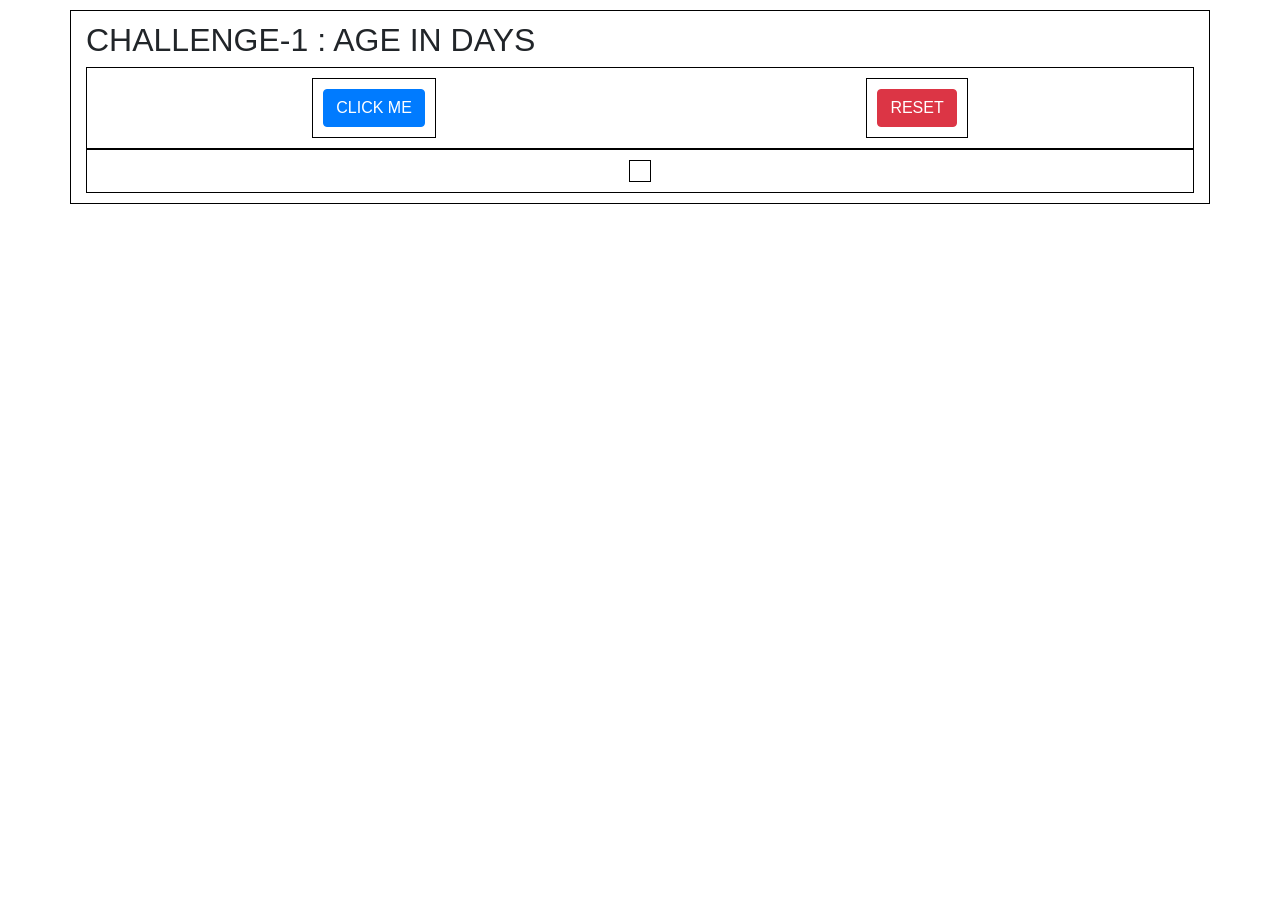
<file: JS Challenges/challenge 1/index.html>
<!DOCTYPE html>
<html lang="en">
<head>
    <meta charset="UTF-8">
    <meta http-equiv="X-UA-Compatible" content="IE=edge">
    <meta name="viewport" content="width=device-width, initial-scale=1.0">
    <title>challenge 1</title>
    <link rel="stylesheet" href="index.css">
    <script src="index.js"></script>
    <link rel="stylesheet" href="https://maxcdn.bootstrapcdn.com/bootstrap/4.0.0/css/bootstrap.min.css" integrity="sha384-Gn5384xqQ1aoWXA+058RXPxPg6fy4IWvTNh0E263XmFcJlSAwiGgFAW/dAiS6JXm" crossorigin="anonymous">
</head>
<body>
    
    <div class="container">

        <H2>CHALLENGE-1 : AGE IN DAYS </H2>

        <div class="flexBox-1">

            <div>
                <button class="btn btn-primary" onclick="ageInDays()">CLICK ME</button>
            </div>

            <div>
                <button class="btn btn-danger" onclick="reset()">RESET</button>
            </div>
        </div>

        <div class="flexBox-1">
            <div id="result"></div>
        </div>

    </div>

</body>
</html>
</file>
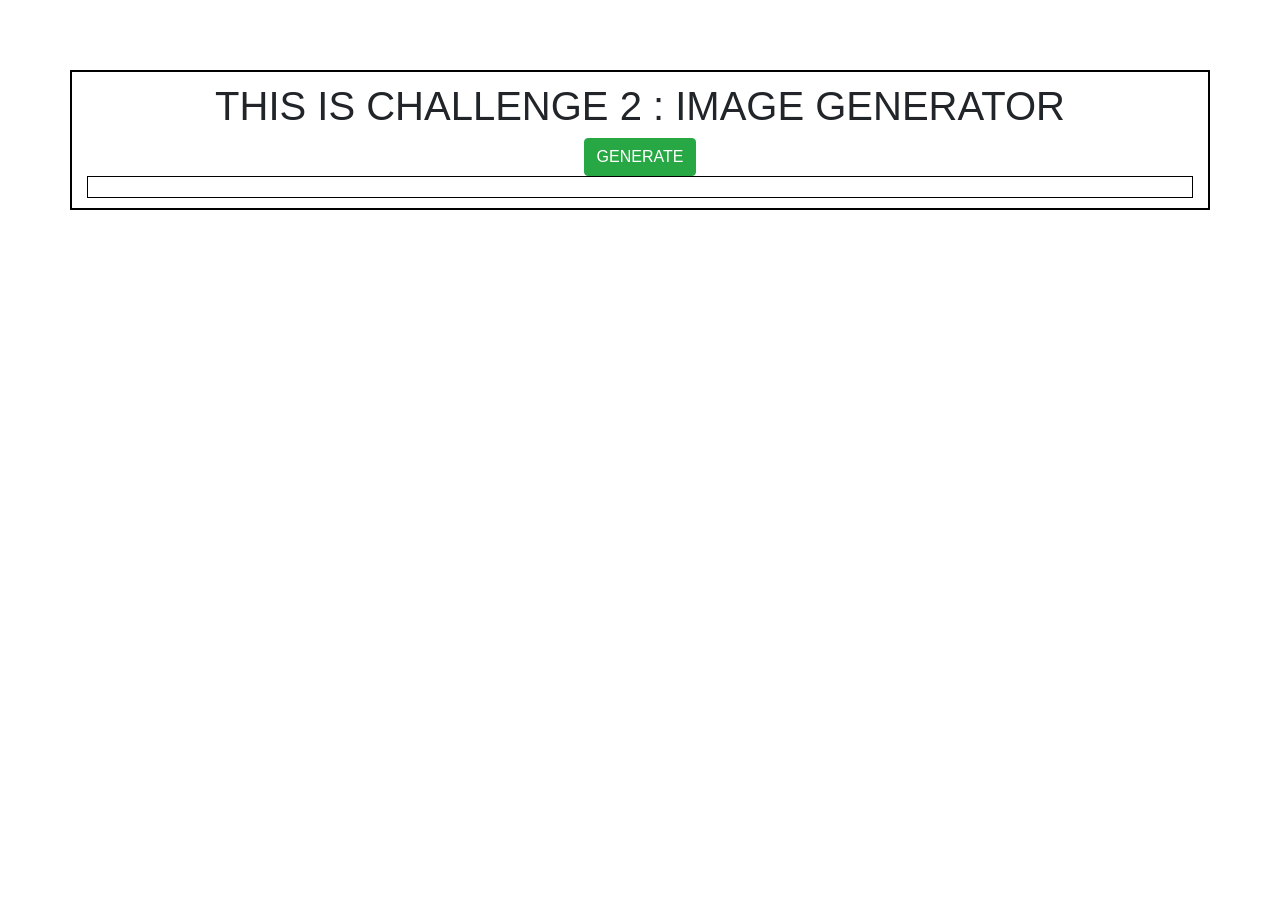
<file: JS Challenges/challenge 2/index.html>
<!DOCTYPE html>
<html lang="en">
<head>
    <meta charset="UTF-8">
    <meta http-equiv="X-UA-Compatible" content="IE=edge">
    <meta name="viewport" content="width=device-width, initial-scale=1.0">
    <title>Document</title>
    <link rel="stylesheet" href= "index.css">
    <link rel="stylesheet" href="https://maxcdn.bootstrapcdn.com/bootstrap/4.0.0/css/bootstrap.min.css" integrity="sha384-Gn5384xqQ1aoWXA+058RXPxPg6fy4IWvTNh0E263XmFcJlSAwiGgFAW/dAiS6JXm" crossorigin="anonymous">
    <script src="index.js"></script>

</head>
<body>
    <div class="container">
        <div>
            <h1>THIS IS CHALLENGE 2 : IMAGE GENERATOR</h1>
        </div>

        <div>
            <button class="btn btn-success" id="generateBtn" onclick="generate()"> GENERATE </button>
        </div>
        

        <div class="flexBox-1" id="img-gen">
            
        </div>
    </div>
</body>
</html>
</file>
<file: JS Challenges/challenge 1/index.css>
.container{
    margin-top: 10px;
    background-color: white;
    border:1px black solid;
    padding: 10px;
}

.flexBox-1{
    display: flex;
    border: 1px black solid;
    padding: 10px;
    flex-wrap: wrap;
    justify-content: space-around;

}

.flexBox-1 div{
    display: flex;
    padding: 10px;
    border: 1px black solid;
    align-items: center;
}
</file>
<file: JS Challenges/challenge 2/index.css>
.container{
    margin-top: 70px;
    border: 2px black solid;
    padding: 10px;
    text-align: center;
    
}
.flexBox-1{
    border : 1px black solid;
    padding: 10px;
    display: flex;
    justify-content: space-around;
    flex-wrap: wrap;
}


.flexBox-1 img{
    width: 30%;
    border: 1px blue solid;
    padding: 10px;
    display: flex;
    
}
</file>
